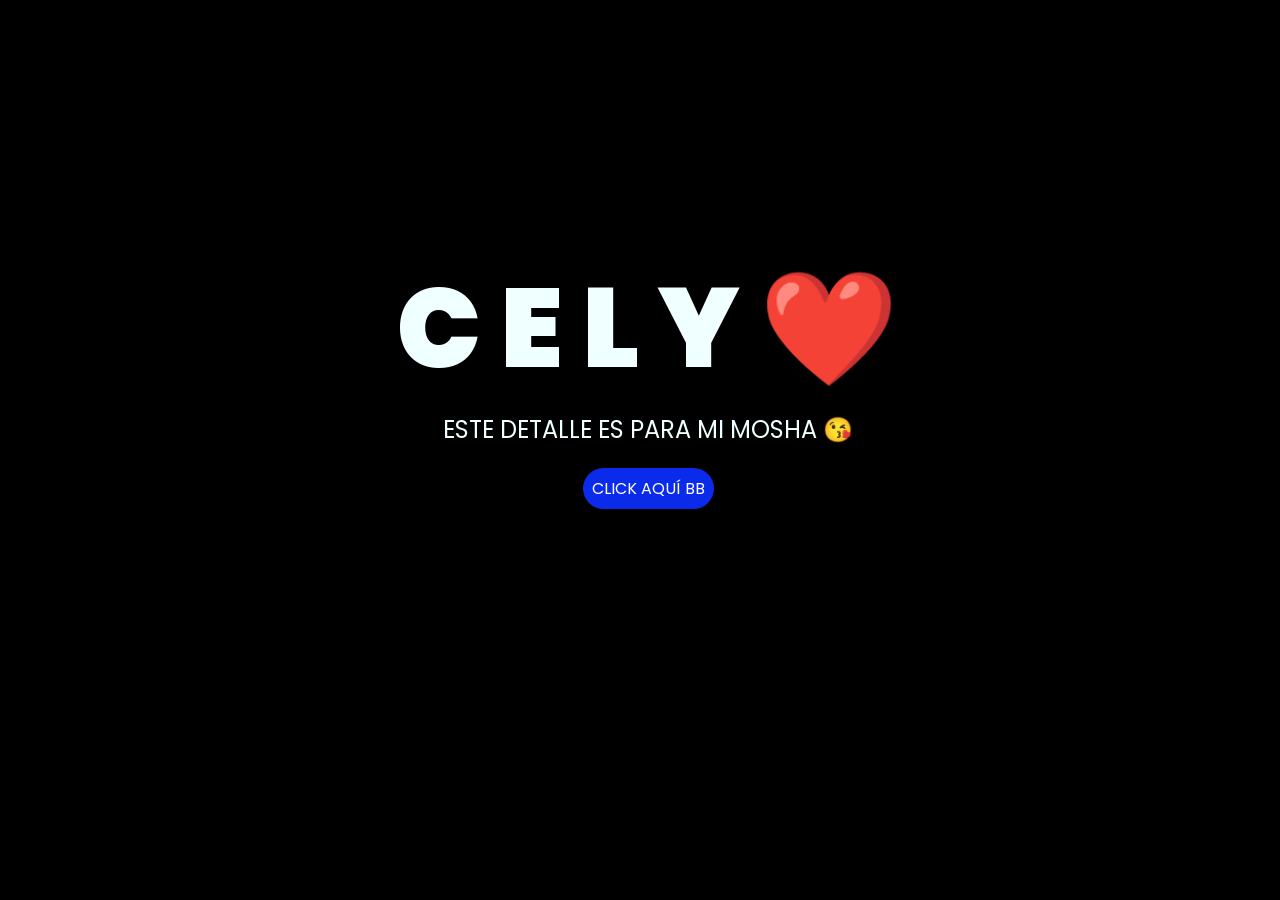
<file: index.html>
<!DOCTYPE html>
<html lang="es">

<head>
    <meta charset="UTF-8">
    <meta http-equiv="X-UA-Compatible" content="IE=edge">
    <meta name="viewport" content="width=device-width, initial-scale=1.0">
    <link rel="stylesheet" href="css/style.css">
    <link rel="icon" href="img/flowers.png" type="image/x-icon">
    <title>Cely</title>
</head>

<body>
    <div class="greetings">
        <span>C</span>
        <span>E</span>
        <span>L</span>
        <span>Y</span>
        <span>❤️</span>
    </div>
    <div class="description">
        <span>ESTE DETALLE ES PARA MI MOSHA 😘</span>
    </div>
    <div class="button">
        <button class="botones">
            <a href="flower.html" style="color: #fff;">CLICK AQUÍ BB</a>
        </button>
    </div>

</body>

</html>
</file>
<file: css/style.css>
@import url('https://fonts.googleapis.com/css2?family=Poppins:ital,wght@0,500;1,900&display=swap');
*{
    font-family: 'Poppins',cursive;
}
body{
    color: azure;
    width: 100%;
    height: 82vh;
    display: flex;
    flex-direction: column;
    align-items: center;
    justify-content: center;
    background-color: black;
    /* padding-top: -30; */
}

.botones{
    padding: 9px;
    border-radius: 80px;
    background-color: transparent;
    border: none;
}

.botones a{
    background-color: #0a2be9;
    padding: 9px;
    border-radius: 80px;
    -webkit-border-radius: 80px;
    -moz-border-radius: 80px;
    -ms-border-radius: 80px;
    -o-border-radius: 80px;

}

.botones a:focus{
    background-color: rgb(50, 194, 194);
}

.greetings{
    font-size: 7rem;
    font-weight: 900;
}
.greetings > span{
    animation: glow 2.5s ease-in-out infinite;
}
@keyframes glow{
    0%, 100%{
        color: #fff;
        text-shadow: 0 0 12px #39c6d6, 0 0 50px #39c6d6, 0 0 100px #39c6d6;
    }
    10%, 90%{
        color: #111;
        text-shadow: none;
    }
}
.greetings > span:nth-child(2){
    animation-delay: .2s ;
}
.greetings > span:nth-child(3){
    animation-delay: .4s ;
}
.greetings > span:nth-child(4){
    animation-delay: .6s;
}
.greetings > span:nth-child(5){
    animation-delay: .8s;
}
.greetings > span:nth-child(6){
    animation-delay: 1s;
}

.description{
    font-size: 1.5rem;
    margin-bottom: 20px;
    text-align: center;
}

.button a{
    text-decoration: none;
    font-size: 1rem;
    color: #111;
}

@media screen and (max-width:574px){
    .greetings{
        display: block;
        font-size: 4rem;
        font-weight: 800;
        text-align: center;
    }
    .description {
    /* Bajamos de 2rem a 1.2rem para que el texto sea legible */
    font-size: 1.2rem;    
    text-align: center;
    margin-right: 0; /* Quitamos el 5% para que esté centrado real */
    margin-top: 5px;
    padding: 0 5px;
    }
    
    .button a{
        font-size: 1rem;
        
    }
}
</file>
